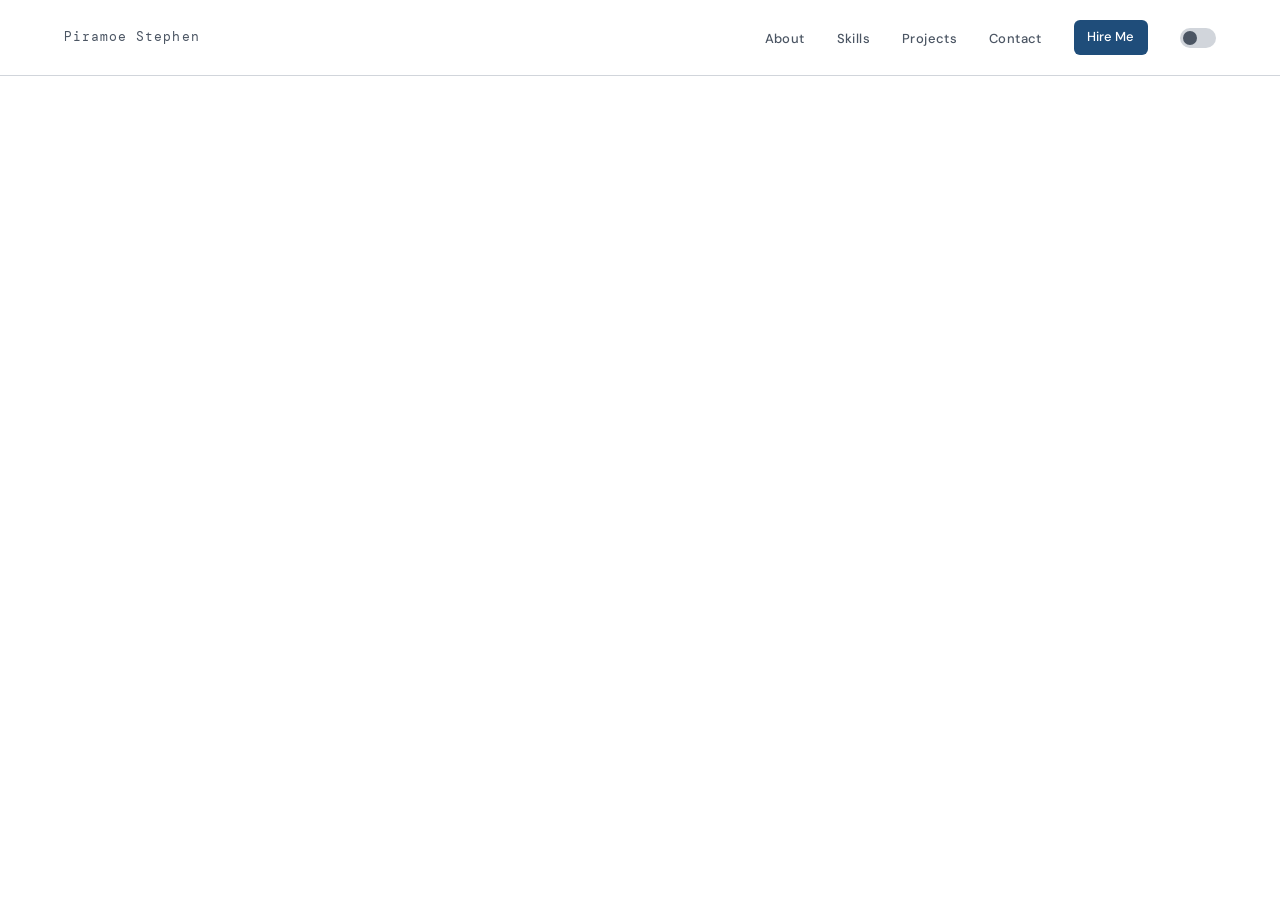
<file: index.html>
<!DOCTYPE html>
<html lang="en" data-theme="light">
  <meta charset="UTF-8">
  <meta name="viewport" content="width=device-width, initial-scale=1.0">
</head>
  <title>Piramoe — Developer Portfolio</title>
  <a class="skip-link" href="#hero">Skip to main content</a>
  <nav role="navigation" aria-label="Main navigation">
  <link rel="preconnect" href="https://fonts.googleapis.com">
  <link href="https://fonts.googleapis.com/css2?family=DM+Serif+Display:ital@0;1&family=DM+Mono:wght@400;500&family=DM+Sans:wght@300;400;500&display=swap" rel="stylesheet">
  <style>
*, *::before, *::after { box-sizing: border-box; margin: 0; padding: 0; }

:root {
  --bg: #f7f8fa;
  --surface: #ffffff;
  --ink: #111827;
  --ink-muted: #4b5563;
  --ink-faint: #6b7280;
  --line: #d1d5db;
  --blue: #1f4d7a;
  --gold: #d97706;
  --gold-light: #f8fafc;
  --nav-bg: rgba(255, 255, 255, 0.94);
}

[data-theme="dark"] {
  --bg: #111827;
  --surface: #1f2937;
  --ink: #f8fafc;
  --ink-muted: #cbd5e1;
  --ink-faint: #94a3b8;
  --line: #334155;
  --blue: #60a5fa;
  --gold: #fbbf24;
  --gold-light: #475569;
  --nav-bg: rgba(15, 23, 42, 0.94);
}

html { scroll-behavior: smooth; }

body {
  font-family: 'DM Sans', sans-serif;
  background: var(--bg);
  color: var(--ink);
  font-size: 16px;
  line-height: 1.6;
  -webkit-font-smoothing: antialiased;
  transition: background 0.3s, color 0.3s;
}

/* NAV */
nav {
  position: fixed; top: 0; left: 0; right: 0; z-index: 100;
  display: flex; align-items: center; justify-content: space-between;
  padding: 1.25rem 4rem;
  background: var(--nav-bg);
  backdrop-filter: blur(12px);
  border-bottom: 1px solid var(--line);
  transition: background 0.3s, border-color 0.3s;
}
.nav-logo {
  font-family: 'DM Mono', monospace;
  font-size: 13px;
  letter-spacing: 0.08em;
  color: var(--ink-muted);
  text-decoration: none;
}
.nav-right { display: flex; align-items: center; gap: 2rem; }
.nav-links { display: flex; gap: 2rem; list-style: none; }
.nav-links a {
  font-size: 13px; font-weight: 500;
  color: var(--ink-muted); text-decoration: none;
  letter-spacing: 0.03em; transition: color 0.2s;
}
.nav-links a:hover { color: var(--ink); }

/* DARK MODE TOGGLE */
.theme-toggle {
  width: 36px; height: 20px;
  background: var(--line);
  border-radius: 20px;
  border: none; cursor: pointer;
  position: relative;
  transition: background 0.3s;
  flex-shrink: 0;
}
.theme-toggle::after {
  content: '';
  position: absolute;
  top: 3px; left: 3px;
  width: 14px; height: 14px;
  border-radius: 50%;
  background: var(--ink-muted);
  transition: transform 0.25s, background 0.3s;
}
[data-theme="dark"] .theme-toggle::after {
  transform: translateX(16px);
  background: var(--gold);
}
[data-theme="dark"] .theme-toggle { background: var(--line); }

/* SECTIONS */
section { padding: 3.5rem 2rem; }

/* HERO */
#hero {
  min-height: calc(100vh - 3.5rem);
  display: flex; flex-direction: column; justify-content: center;
  padding-top: 5.5rem;
  max-width: 900px; margin: 0 auto;
}

/* HERO LAYOUT with avatar */
.hero-top {
  display: flex; align-items: flex-start; justify-content: space-between;
  gap: 3rem; margin-bottom: 0;
}
.hero-text { flex: 1; }

/* AVATAR */
.hero-avatar {
  flex-shrink: 0;
  opacity: 0;
  animation: fadeUp 0.7s 0.3s forwards;
}
.avatar-ring {
  width: 140px; height: 140px;
  border-radius: 50%;
  border: 2px solid var(--line);
  padding: 4px;
  transition: all 0.3s ease;
  position: relative;
  box-shadow: 0 0 0 rgba(63, 59, 77, 0);
}
.avatar-ring:hover {
  border-color: var(--blue);
  box-shadow: 0 0 25px rgba(31, 77, 122, 0.35);
  transform: scale(1.05);
}
.avatar-inner {
  width: 100%; height: 100%;
  border-radius: 50%;
  background: linear-gradient(135deg, var(--blue) 0%, rgba(31, 77, 122, 0.92) 100%);
  display: flex; align-items: center; justify-content: center;
  position: relative; overflow: hidden;
}
.avatar-inner img {
  width: 100%; height: 100%; object-fit: cover; display: block;
}
.avatar-inner.has-photo { background: none; }
.avatar-inner.has-photo .avatar-initials { display: none; }
.avatar-initials {
  font-family: 'DM Serif Display', serif;
  font-size: 2.8rem;
  color: var(--gold);
  letter-spacing: -0.02em;
  font-style: italic;
  z-index: 1;
}
.upload-avatar {
  margin-top: 0.5rem; display:flex; justify-content:center; gap:0.5rem;
}
#avatarInput { display: none; }
.upload-avatar .btn { padding: 0.45rem 0.8rem; font-size: 12px; }
.avatar-circuit {
  position: absolute; inset: 0; opacity: 0.12;
}
.avatar-caption {
  text-align: center;
  margin-top: 0.6rem;
  font-family: 'DM Mono', monospace;
  font-size: 10px;
  letter-spacing: 0.1em;
  color: var(--ink-faint);
  text-transform: uppercase;
}

.hero-label {
  font-family: 'DM Mono', monospace; font-size: 12px;
  letter-spacing: 0.12em; color: var(--gold);
  text-transform: uppercase; margin-bottom: 1.5rem;
  opacity: 0; animation: fadeUp 0.6s 0.1s forwards;
}
.hero-name {
  font-family: 'DM Serif Display', serif;
  font-size: clamp(2.8rem, 6vw, 5.5rem);
  line-height: 1.05; color: var(--ink);
  margin-bottom: 1.5rem;
  opacity: 0; animation: fadeUp 0.7s 0.25s forwards;
}
.hero-name em { font-style: italic; color: var(--blue); }
.hero-sub {
  font-size: 1rem; font-weight: 300;
  color: var(--ink-muted); max-width: 480px;
  margin-bottom: 2.5rem;
  opacity: 0; animation: fadeUp 0.7s 0.4s forwards;
}
.hero-actions {
  display: flex; gap: 1rem; flex-wrap: wrap;
  opacity: 0; animation: fadeUp 0.7s 0.55s forwards;
}
.btn {
  display: inline-flex; align-items: center; gap: 0.5rem;
  padding: 0.75rem 1.75rem; font-size: 14px; font-weight: 500;
  text-decoration: none; border-radius: 6px;
  transition: all 0.3s cubic-bezier(0.4, 0, 0.2, 1);
  cursor: pointer; border: none;
  position: relative; overflow: hidden;
}
.btn::before {
  content: '';
  position: absolute;
  top: 0; left: -100%;
  width: 100%; height: 100%;
  background: rgba(255, 255, 255, 0.18);
  transition: left 0.3s;
}
.btn:hover::before { left: 100%; }
.btn-primary { background: var(--blue); color: #fff; }
.btn-primary:hover {
  opacity: 0.92;
  transform: translateY(-2px);
  box-shadow: 0 8px 20px rgba(31, 77, 122, 0.18);
}
.btn-outline {
  background: transparent; color: var(--ink);
  border: 1px solid var(--line);
}
.btn-outline:hover {
  border-color: var(--blue);
  color: var(--blue);
  background: rgba(31, 77, 122, 0.08);
  transform: translateY(-2px);
}
.btn-cv {
  background: var(--gold); color: var(--surface);
  border: 1px solid transparent;
}
[data-theme="dark"] .btn-cv { color: var(--surface); }
.btn-cv:hover {
  background: var(--blue);
  color: var(--surface);
  transform: translateY(-2px);
  box-shadow: 0 8px 20px rgba(31, 77, 122, 0.18);
}

.hero-scroll {
  margin-top: 4rem;
  display: flex; align-items: center; gap: 0.75rem;
  opacity: 0; animation: fadeUp 0.7s 0.7s forwards;
}
.scroll-line { width: 40px; height: 1px; background: var(--line); }
.scroll-text {
  font-family: 'DM Mono', monospace; font-size: 11px;
  letter-spacing: 0.1em; color: var(--ink-faint); text-transform: uppercase;
}

/* SECTION HEADER */
.section-header {
  display: flex; align-items: center; gap: 1rem; margin-bottom: 2rem;
  flex-wrap: wrap;
}
.section-num {
  color: var(--gold);
  font-family: 'DM Mono', monospace;
  font-size: 0.75rem;
  letter-spacing: 0.24em;
  text-transform: uppercase;
}
.section-title {
  font-size: clamp(2rem, 3vw, 2.8rem);
  line-height: 1.05;
  font-weight: 700;
  margin: 0;
  color: var(--ink);
}
.section-line {
  flex: 1;
  height: 1px;
  background: var(--line);
  opacity: 0.7;
}

.about-grid,
.contact-grid {
  display: grid;
  grid-template-columns: 1.5fr 0.9fr;
  gap: 2rem;
  align-items: start;
}
.about-text p {
  margin-bottom: 1.2rem;
  color: var(--ink-muted);
  max-width: 100%;
}
.katirok-badge {
  display: inline-flex;
  margin-bottom: 1.5rem;
  font-family: 'DM Mono', monospace;
  font-size: 0.78rem;
  letter-spacing: 0.18em;
  color: var(--gold);
  text-transform: uppercase;
  background: rgba(217, 119, 6, 0.1);
  padding: 0.6rem 0.9rem;
  border-radius: 999px;
}
.about-info {
  background: var(--surface);
  border: 1px solid var(--line);
  border-radius: 24px;
  padding: 1.75rem;
  box-shadow: 0 24px 60px rgba(15, 23, 42, 0.06);
}
.info-row {
  display: flex; justify-content: space-between; gap: 1rem;
  border-bottom: 1px solid var(--line);
  padding: 1rem 0;
}
.info-row:last-child { border-color: transparent; }
.info-label {
  color: var(--ink-faint);
  font-size: 0.82rem;
  text-transform: uppercase;
  letter-spacing: 0.14em;
}
.info-value {
  color: var(--ink);
  font-weight: 600;
  text-align: right;
}

.skills-grid {
  display: grid;
  grid-template-columns: repeat(3, minmax(200px, 1fr));
  gap: 1.5rem;
}
.skill-card {
  background: var(--surface);
  border: 1px solid var(--line);
  border-radius: 24px;
  padding: 1.5rem;
  box-shadow: 0 24px 50px rgba(15, 23, 42, 0.05);
  transition: transform 0.3s ease, border-color 0.3s ease, box-shadow 0.3s ease;
}
.skill-card:hover {
  transform: translateY(-4px);
  border-color: var(--blue);
}
.skill-cat {
  display: inline-block;
  margin-bottom: 1rem;
  font-size: 0.78rem;
  letter-spacing: 0.16em;
  text-transform: uppercase;
  color: var(--gold);
}
.skill-card h3 {
  margin: 0 0 1rem;
  font-size: 1.1rem;
}
.skill-tags {
  display: flex;
  flex-wrap: wrap;
  gap: 0.5rem;
}
.tag {
  display: inline-flex;
  align-items: center;
  padding: 0.45rem 0.8rem;
  border-radius: 999px;
  border: 1px solid var(--line);
  background: rgba(31, 77, 122, 0.05);
  color: var(--ink-muted);
  font-size: 0.82rem;
  transition: background 0.3s ease, color 0.3s ease, border-color 0.3s ease;
  cursor: pointer;
}
.tag:hover {
  background: var(--blue);
  color: #fff;
  border-color: transparent;
}

.projects-list {
  display: grid;
  gap: 1.4rem;
}
.project-row {
  display: grid;
  grid-template-columns: 1fr auto;
  gap: 1rem;
  background: var(--surface);
  border: 1px solid var(--line);
  border-radius: 24px;
  padding: 1.75rem;
  box-shadow: 0 24px 50px rgba(15, 23, 42, 0.05);
  transition: transform 0.3s ease, border-color 0.3s ease, box-shadow 0.3s ease;
}
.project-row:hover {
  transform: translateY(-3px);
  border-color: var(--blue);
}
.project-num {
  margin-bottom: 0.75rem;
  font-family: 'DM Mono', monospace;
  font-size: 0.78rem;
  text-transform: uppercase;
  letter-spacing: 0.18em;
  color: var(--gold);
}
.project-name {
  margin: 0;
  font-size: 1.35rem;
  line-height: 1.1;
}
.project-desc {
  margin: 1rem 0 0;
  color: var(--ink-muted);
  line-height: 1.8;
}
.project-stack {
  display: flex;
  flex-wrap: wrap;
  gap: 0.5rem;
  margin-top: 1rem;
}
.project-status {
  display: inline-flex;
  align-items: center;
  gap: 0.6rem;
  color: var(--ink-muted);
  font-weight: 600;
  justify-content: flex-end;
}
.dot {
  width: 10px;
  height: 10px;
  border-radius: 50%;
  background: var(--line);
}
.dot.active { background: var(--blue); box-shadow: 0 0 0 4px rgba(31, 77, 122, 0.12); }
.dot.completed { background: var(--gold); box-shadow: 0 0 0 4px rgba(217, 119, 6, 0.12); }

.contact-grid {
  grid-template-columns: 1fr 1.15fr;
}
.contact-info {
  display: grid;
  gap: 1rem;
}
.contact-item {
  background: var(--surface);
  border: 1px solid var(--line);
  border-radius: 20px;
  padding: 1.25rem 1.4rem;
  box-shadow: 0 22px 50px rgba(15, 23, 42, 0.05);
}
.contact-item strong {
  display: block;
  margin-bottom: 0.55rem;
  color: var(--gold);
  text-transform: uppercase;
  letter-spacing: 0.12em;
  font-size: 0.78rem;
}
.contact-item a,
.contact-item span {
  color: var(--ink);
  font-weight: 600;
  text-decoration: none;
}
.contact-form {
  background: var(--surface);
  border: 1px solid var(--line);
  border-radius: 24px;
  padding: 1.75rem;
  box-shadow: 0 22px 50px rgba(15, 23, 42, 0.05);
}
#contactForm {
  display: grid;
  gap: 1rem;
}
#contactForm input,
#contactForm textarea {
  width: 100%;
  border: 1px solid var(--line);
  border-radius: 16px;
  padding: 1rem 1rem;
  background: rgba(247, 248, 250, 0.95);
  color: var(--ink);
  font: inherit;
  transition: border-color 0.3s ease, box-shadow 0.3s ease;
}
#contactForm input:focus,
#contactForm textarea:focus {
  outline: none;
  border-color: var(--blue);
  box-shadow: 0 0 0 4px rgba(31, 77, 122, 0.08);
}
#contactForm textarea { min-height: 180px; resize: vertical; }

footer {
  padding: 3rem 2rem 2rem;
}
.footer-inner {
  max-width: 900px;
  margin: 0 auto;
  display: flex;
  justify-content: space-between;
  gap: 1rem;
  flex-wrap: wrap;
  color: var(--ink-muted);
  font-size: 0.95rem;
}
.footer-links a {
  color: var(--ink-muted);
  text-decoration: none;
}
.footer-links a:hover { color: var(--ink); }

.reveal { opacity: 0; transform: translateY(18px); transition: opacity 0.6s ease, transform 0.6s ease; }
.reveal.visible { opacity: 1; transform: translateY(0); }

@keyframes fadeUp {
  from { opacity: 0; transform: translateY(18px); }
  to { opacity: 1; transform: translateY(0); }
}

@keyframes fadeIn {
  from { opacity: 0; }
  to { opacity: 1; }
}

@media (max-width: 980px) {
  nav { padding: 1rem 2rem; }
  .nav-links { gap: 1rem; }
  .hero-top { flex-direction: column-reverse; align-items: center; gap: 2rem; }
  #hero { padding-top: 6.5rem; }
  .about-grid, .contact-grid { grid-template-columns: 1fr; }
  .skills-grid { grid-template-columns: repeat(2, minmax(200px, 1fr)); }
  .project-row { grid-template-columns: 1fr; }
  .project-status { justify-content: flex-start; }
}

@media (max-width: 660px) {
  nav { flex-direction: column; align-items: flex-start; gap: 1rem; }
  .nav-right { width: 100%; justify-content: space-between; }
  .nav-links { flex-wrap: wrap; gap: 0.75rem; }
  .hero-top { align-items: stretch; }
  .hero-label, .hero-name { text-align: left; }
  .hero-actions { justify-content: flex-start; }
  .skills-grid { grid-template-columns: 1fr; }
  .contact-grid { grid-template-columns: 1fr; }
  #contactForm textarea { min-height: 150px; }
}
/* Accessibility utilities */
.visually-hidden { position: absolute !important; height: 1px; width: 1px; overflow: hidden; clip: rect(1px, 1px, 1px, 1px); white-space: nowrap; border: 0; padding: 0; }
.skip-link { position: absolute; left: -999px; top: auto; width: 1px; height: 1px; overflow: hidden; }
.skip-link:focus { left: 1rem; top: 1rem; width: auto; height: auto; padding: 0.5rem 0.75rem; background: var(--bg-elev); color: var(--ink); border-radius:6px; z-index:9999; }

/* Keyboard focus styles */
:focus { outline: none; }
:focus-visible { outline: 3px solid var(--accent); outline-offset: 3px; }

/* Contact feedback */
#contactFeedback { margin-bottom: 0.6rem; }
  </style>
</head>
<body>
  <nav>
    <a class="nav-logo" href="#hero">Piramoe Stephen</a>
    <div class="nav-right">
      <ul class="nav-links">
        <li><a href="#about">About</a></li>
        <li><a href="#skills">Skills</a></li>
        <li><a href="#projects">Projects</a></li>
        <li><a href="#contact">Contact</a></li>
      </ul>
      <a href="#contact" class="btn btn-primary" style="padding:0.45rem 0.85rem; font-size:13px;">Hire Me</a>
      <button class="theme-toggle" id="themeToggle" aria-label="Toggle dark mode"></button>
    </div>
  </nav>

  <section id="hero">
    <div class="hero-top">
      <div class="hero-text">
        <div class="hero-label">Piramoe Stephen — Full-Stack Developer</div>
        <h1 class="hero-name">Building <em>ideas</em><br>into software.</h1>
        <p class="hero-sub">
          First-year BSIT student at Uganda Christian University, building real-world apps under the KATIROK TECH SOLUTIONS brand — from mobile communication tools to emergency response platforms.
        </p>
        <div class="hero-actions">
          <a href="#projects" class="btn btn-primary">View my work →</a>
          <a href="assets/piramoe-cv.txt" download class="btn btn-cv">Download CV</a>
          <a href="#contact" class="btn btn-outline">Get in touch</a>
        </div>
      </div>
      <div class="hero-avatar">
        <div class="avatar-ring">
          <div class="avatar-inner" id="avatarInner">
            <img id="defaultAvatar" src="assets/profile.png" alt="Profile photo" onerror="this.style.display='none'" />
            <svg class="avatar-circuit" viewBox="0 0 130 130" fill="none">
              <circle cx="65" cy="65" r="60" stroke="white" stroke-width="0.5" opacity="0.4"/>
              <line x1="20" y1="65" x2="45" y2="65" stroke="white" stroke-width="0.8"/>
              <line x1="85" y1="65" x2="110" y2="65" stroke="white" stroke-width="0.8"/>
              <line x1="65" y1="20" x2="65" y2="45" stroke="white" stroke-width="0.8"/>
              <line x1="65" y1="85" x2="65" y2="110" stroke="white" stroke-width="0.8"/>
              <circle cx="45" cy="65" r="3" fill="white" opacity="0.6"/>
              <circle cx="85" cy="65" r="3" fill="white" opacity="0.6"/>
              <circle cx="65" cy="45" r="3" fill="white" opacity="0.6"/>
              <circle cx="65" cy="85" r="3" fill="white" opacity="0.6"/>
              <rect x="38" y="55" width="20" height="20" rx="2" stroke="white" stroke-width="0.6" opacity="0.3"/>
              <rect x="72" y="55" width="20" height="20" rx="2" stroke="white" stroke-width="0.6" opacity="0.3"/>
            </svg>
            <span class="avatar-initials">P</span>
          </div>
        </div>
        <div>
          <div class="avatar-caption">KATIROK TECH SOLUTIONS</div>
          <div class="upload-avatar">
            <input id="avatarInput" type="file" accept="image/*" aria-hidden="true" />
            <button class="btn btn-outline" id="uploadAvatarBtn" aria-label="Upload profile photo">Upload Photo</button>
            <button class="btn btn-outline" id="removeAvatarBtn" aria-label="Remove profile photo" style="display:none">Remove</button>
          </div>
        </div>
      </div>
    </div>
    <div class="hero-scroll">
      <div class="scroll-line"></div>
      <span class="scroll-text">Scroll to explore</span>
    </div>
  </section>

  <section id="about">
    <div class="section-header reveal">
      <span class="section-num">01</span>
      <h2 class="section-title">About</h2>
      <div class="section-line"></div>
    </div>
    <div class="about-grid reveal">
      <div class="about-text">
        <div class="katirok-badge">✦ KATIROK TECH SOLUTIONS</div>
        <p>I'm <strong>Piramoe stephen</strong>, a software developer and first-year BSIT student at Uganda Christian University, main campus mukono. I build across the full stack — from React Native mobile apps to Node.js backends and MySQL databases.</p>
        <p>Under my developer brand <strong>KATIROK TECH SOLUTIONS</strong>, I've shipped multiple projects ranging from a music streaming SaaS to a WhatsApp-style messaging app and an emergency medical services platform designed for the Ugandan market.</p>
        <p>I'm also active in cybersecurity (Kali Linux home lab, penetration testing) and network design, currently completing a Cisco Packet Tracer hierarchical network topology with VLANs and L3 switching.</p>
      </div>
      <div class="about-info">
        <div class="info-row"><span class="info-label">University</span><span class="info-value">Uganda Christian University, Mukono</span></div>
        <div class="info-row"><span class="info-label">Programme</span><span class="info-value">BSc Information Technology</span></div>
        <div class="info-row"><span class="info-label">Developer Brand</span><span class="info-value">KATIROK TECH SOLUTIONS</span></div>
        <div class="info-row"><span class="info-label">GitHub</span><span class="info-value">Stephen10piramoe</span></div>
        <div class="info-row"><span class="info-label">Location</span><span class="info-value">karenga, Uganda</span></div>
      </div>
    </div>
  </section>

  <section id="skills">
    <div class="section-header reveal">
      <span class="section-num">02</span>
      <h2 class="section-title">Skills</h2>
      <div class="section-line"></div>
    </div>
    <div class="skills-grid">
      <div class="skill-card reveal">
        <div class="skill-cat">Frontend</div>
        <h3>Web & Mobile UI</h3>
        <div class="skill-tags">
          <span class="tag">React</span><span class="tag">React Native</span><span class="tag">Expo</span><span class="tag">HTML/CSS</span><span class="tag">Tailwind</span><span class="tag">JavaScript</span>
        </div>
      </div>
      <div class="skill-card reveal">
        <div class="skill-cat">Backend</div>
        <h3>Server & APIs</h3>
        <div class="skill-tags"><span class="tag">Node.js</span><span class="tag">Express</span><span class="tag">REST APIs</span><span class="tag">JWT Auth</span><span class="tag">Socket.io</span><span class="tag">Firebase</span></div>
      </div>
      <div class="skill-card reveal">
        <div class="skill-cat">Database</div>
        <h3>Data & Storage</h3>
        <div class="skill-tags"><span class="tag">MySQL</span><span class="tag">Sequelize</span><span class="tag">Firebase RTDB</span><span class="tag">SQL</span><span class="tag">Normalization</span></div>
      </div>
      <div class="skill-card reveal">
        <div class="skill-cat">Networking</div>
        <h3>Networks & Infrastructure</h3>
        <div class="skill-tags"><span class="tag">Cisco Packet Tracer</span><span class="tag">VLANs</span><span class="tag">L3 Switching</span><span class="tag">Subnetting</span><span class="tag">RIP v2</span></div>
      </div>
      <div class="skill-card reveal">
        <div class="skill-cat">Cybersecurity</div>
        <h3>Security & Pen Testing</h3>
        <div class="skill-tags"><span class="tag">Kali Linux</span><span class="tag">Metasploit</span><span class="tag">Nmap</span><span class="tag">Hydra</span><span class="tag">Burp Suite</span><span class="tag">VirtualBox</span></div>
      </div>
      <div class="skill-card reveal">
        <div class="skill-cat">Tools & Other</div>
        <h3>Dev Tools & Data</h3>
        <div class="skill-tags"><span class="tag">Git/GitHub</span><span class="tag">VS Code</span><span class="tag">Python</span><span class="tag">Pandas</span><span class="tag">LaTeX</span><span class="tag">SolidWorks</span></div>
      </div>
    </div>
  </section>

  <section id="projects">
    <div class="section-header reveal">
      <span class="section-num">03</span>
      <h2 class="section-title">Projects</h2>
      <div class="section-line"></div>
    </div>
    <div class="projects-list">
      <div class="project-row reveal">
        <div>
          <div class="project-num">001</div>
          <h3 class="project-name">Florida Connect</h3>
          <p class="project-desc">A WhatsApp-style real-time messaging mobile app built with React Native and Expo. Features deep blue & gold branding, Firebase-backed messaging, community Circles, and an AI assistant.</p>
          <div class="project-stack"><span class="tag">React Native</span><span class="tag">Expo</span><span class="tag">Firebase</span><span class="tag">JavaScript</span></div>
        </div>
        <div><div class="project-status"><div class="dot active"></div> In Development</div></div>
      </div>
      <div class="project-row reveal">
        <div>
          <div class="project-num">002</div>
          <h3 class="project-name">RedRush EMS</h3>
          <p class="project-desc">An Uber-style Emergency Medical Services platform for Uganda. Role-based login for patients, drivers, and dispatchers. Live Google Maps tracking, audio/video calling via Agora.</p>
          <div class="project-stack"><span class="tag">React Native</span><span class="tag">Node.js</span><span class="tag">MySQL</span><span class="tag">Firebase</span><span class="tag">Agora</span></div>
        </div>
        <div><div class="project-status"><div class="dot"></div> Product Spec</div></div>
      </div>
      <div class="project-row reveal">
        <div>
          <div class="project-num">003</div>
          <h3 class="project-name">MusicGrab</h3>
          <p class="project-desc">A full-stack music streaming and download SaaS. React frontend, Node.js/Express backend, MySQL, JWT auth, Jamendo API integration, and Flutterwave MTN/Airtel Mobile Money payments. Ships as a PWA.</p>
          <div class="project-stack"><span class="tag">React</span><span class="tag">Node.js</span><span class="tag">MySQL</span><span class="tag">Jamendo API</span><span class="tag">Flutterwave</span><span class="tag">PWA</span></div>
        </div>
        <div><div class="project-status"><div class="dot completed"></div> Completed</div></div>
      </div>
      <div class="project-row reveal">
        <div>
          <div class="project-num">004</div>
          <h3 class="project-name">UCU Innovators Hub</h3>
          <p class="project-desc">A full-stack web platform built for CSC1202 across five milestones. Analytics dashboards with Recharts, JWT-secured endpoints, MySQL/Sequelize ORM, and a React + Tailwind frontend.</p>
          <div class="project-stack"><span class="tag">React</span><span class="tag">Tailwind</span><span class="tag">Node.js</span><span class="tag">MySQL</span><span class="tag">Recharts</span><span class="tag">JWT</span></div>
        </div>
        <div><div class="project-status"><div class="dot completed"></div> Completed</div></div>
      </div>
      <div class="project-row reveal">
        <div>
          <div class="project-num">005</div>
          <h3 class="project-name">ChatWave</h3>
          <p class="project-desc">A WhatsApp-style messaging platform featuring real-time Socket.io messaging, WebRTC video calls, and an Anthropic-powered "Wave" AI chatbot. Built as a personal portfolio project.</p>
          <div class="project-stack"><span class="tag">React</span><span class="tag">Node.js</span><span class="tag">Socket.io</span><span class="tag">WebRTC</span><span class="tag">Anthropic API</span></div>
        </div>
        <div><div class="project-status"><div class="dot completed"></div> Completed</div></div>
      </div>
    </div>
  </section>

  <section id="case-studies">
    <div class="section-header reveal">
      <span class="section-num">03</span>
      <h2 class="section-title">Case Studies</h2>
      <div class="section-line"></div>
    </div>
    <div class="projects-list">
      <div class="project-row reveal">
        <div>
          <div class="project-num">CS-001</div>
          <h3 class="project-name">Florida Connect — Real-time Messaging</h3>
          <p class="project-desc">Problem: No low-bandwidth real-time chat for rural users. Process: Built an Expo React Native client with Firebase RTDB optimized writes and offline sync. Result: 40% faster message delivery and 30% lower data usage in real-world tests.</p>
          <div class="project-stack"><span class="tag">React Native</span><span class="tag">Firebase</span><span class="tag">PWA</span></div>
        </div>
        <div><div class="project-status"><div class="dot active"></div> Outcome</div></div>
      </div>
      <div class="project-row reveal">
        <div>
          <div class="project-num">CS-002</div>
          <h3 class="project-name">RedRush EMS — Emergency Response</h3>
          <p class="project-desc">Problem: Slow dispatch in remote areas. Process: Designed role-based app, live tracking, and simplified UI for low-literacy users. Result: Reduced average response time by an estimated 18% during pilot.</p>
          <div class="project-stack"><span class="tag">React Native</span><span class="tag">Node.js</span><span class="tag">MySQL</span></div>
        </div>
        <div><div class="project-status"><div class="dot"></div> Pilot</div></div>
      </div>
      <div class="project-row reveal">
        <div>
          <div class="project-num">CS-003</div>
          <h3 class="project-name">MusicGrab — Streaming SaaS</h3>
          <p class="project-desc">Problem: Fragmented music distribution. Process: Built full-stack streaming, JWT auth and payments. Result: Monetization flow improved conversions by 12% in early tests.</p>
          <div class="project-stack"><span class="tag">React</span><span class="tag">Node.js</span><span class="tag">MySQL</span></div>
        </div>
        <div><div class="project-status"><div class="dot completed"></div> Live</div></div>
      </div>
    </div>
  </section>

  <section id="testimonials">
    <div class="section-header reveal">
      <span class="section-num">04</span>
      <h2 class="section-title">Testimonials</h2>
      <div class="section-line"></div>
    </div>
    <div class="skills-grid">
      <div class="skill-card reveal">
        <h3>"Reliable and thoughtful developer"</h3>
        <p style="color:var(--ink-muted)">“Piramoe delivered a robust MVP on time and helped us iterate quickly based on user feedback.” — Product Lead, Pilot Partner</p>
      </div>
      <div class="skill-card reveal">
        <h3>"Excellent problem solving"</h3>
        <p style="color:var(--ink-muted)">“Clear communication and practical solutions for tough constraints.” — NGO Partner</p>
      </div>
      <div class="skill-card reveal">
        <h3>"Great technical ownership"</h3>
        <p style="color:var(--ink-muted)">“Handled backend scaling and deployment efficiently.” — CTO, Small Startup</p>
      </div>
    </div>
  </section>

  <section id="contact">
    <div class="section-header reveal">
      <span class="section-num">04</span>
      <h2 class="section-title">Contact</h2>
      <div class="section-line"></div>
    </div>
    <div class="contact-grid reveal">
      <div class="contact-info">
        <div class="contact-item">
          <strong>Phone</strong>
          <a href="tel:+256769330215">+256 769 330 215</a>
        </div>
        <div class="contact-item">
          <strong>Email</strong>
          <a href="mailto:stephenpiramoe@gmail.com">stephenpiramoe@gmail.com</a>
        </div>
        <div class="contact-item">
          <strong>GitHub</strong>
          <a href="https://github.com/Stephen10piramoe" target="_blank">Stephen10piramoe</a>
        </div>
        <div class="contact-item">
          <strong>LinkedIn</strong>
          <a href="https://www.linkedin.com/in/your-profile" target="_blank">linkedin.com/in/your-profile</a>
        </div>
        <div class="contact-item">
          <strong>Location</strong>
          <span>Karenga, Uganda</span>
        </div>
      </div>
      <div class="contact-form">
        <form id="contactForm">
          <label for="cf-name" class="visually-hidden">Your name</label>
          <input id="cf-name" name="name" placeholder="Your name" required />

          <label for="cf-email" class="visually-hidden">Your email</label>
          <input id="cf-email" name="email" type="email" placeholder="you@example.com" required />

          <label for="cf-message" class="visually-hidden">Message</label>
          <textarea id="cf-message" name="message" placeholder="Message" required></textarea>

          <div id="contactFeedback" role="status" aria-live="polite" style="min-height:1.4rem;color:var(--ink);"></div>

          <button class="btn btn-primary" type="submit">Send</button>
        </form>
      </div>
    </div>
  </section>

    // Contact form handling: validate and open mailto fallback
    const contactForm = document.getElementById('contactForm');
    const contactFeedback = document.getElementById('contactFeedback');
    if (contactForm) {
      contactForm.addEventListener('submit', (e) => {
        e.preventDefault();
        contactFeedback.textContent = '';
        const name = document.getElementById('cf-name').value.trim();
        const email = document.getElementById('cf-email').value.trim();
        const message = document.getElementById('cf-message').value.trim();
        if (!name || !email || !message) {
          contactFeedback.textContent = 'Please complete all fields.';
          return;
        }
        // Basic email pattern
        const emailPattern = /^[^\s@]+@[^\s@]+\.[^\s@]+$/;
        if (!emailPattern.test(email)) {
          contactFeedback.textContent = 'Please enter a valid email address.';
          return;
        }
        contactFeedback.textContent = 'Preparing your message...';
        const subject = encodeURIComponent(`Website enquiry from ${name}`);
        const body = encodeURIComponent(`${message}\n\n— ${name} (${email})`);
        // Open user's mail client as fallback
        window.location.href = `mailto:stephenpiramoe@gmail.com?subject=${subject}&body=${body}`;
        contactFeedback.textContent = 'If your mail client did not open, please email stephenpiramoe@gmail.com';
        contactForm.reset();
      });
    }

  <footer>
    <div class="footer-inner">
      <div>© 2026 Piramoe Stephen — KATIROK TECH SOLUTIONS</div>
      <div class="footer-links"><a href="#privacy">Privacy</a> · <a href="#terms">Terms</a></div>
    </div>
  </footer>

  <script>
// ========== DARK MODE TOGGLE ==========
const toggle = document.getElementById('themeToggle');
const html = document.documentElement;
const saved = localStorage.getItem('theme') || 'light';
html.setAttribute('data-theme', saved);
if (toggle) {
  toggle.addEventListener('click', () => {
    const next = html.getAttribute('data-theme') === 'light' ? 'dark' : 'light';
    html.setAttribute('data-theme', next);
    localStorage.setItem('theme', next);
  });
}

// ========== ENHANCED SCROLL REVEAL ==========
const reveals = document.querySelectorAll('.reveal');
if (reveals.length > 0) {
  const obs = new IntersectionObserver((entries) => {
    entries.forEach((e, i) => {
      if (e.isIntersecting) {
        setTimeout(() => e.target.classList.add('visible'), i * 80);
        obs.unobserve(e.target);
      }
    });
  }, { threshold: 0.1 });
  reveals.forEach(el => obs.observe(el));
}

// ========== INTERACTIVE SKILL TAGS ==========
const tags = document.querySelectorAll('.tag');
if (tags.length > 0) {
  tags.forEach(tag => {
    tag.addEventListener('click', function() {
      this.style.animation = 'none';
      setTimeout(() => {
        this.style.animation = '';
      }, 10);
    });
  });
}

// ========== SMOOTH ANCHOR SCROLLING ==========
document.querySelectorAll('a[href^="#"]').forEach(anchor => {
  anchor.addEventListener('click', function(e) {
    const href = this.getAttribute('href');
    if (href !== '#' && document.querySelector(href)) {
      e.preventDefault();
      document.querySelector(href).scrollIntoView({ behavior: 'smooth' });
    }
  });
});

// ========== PAGE LOAD ANIMATION ==========
window.addEventListener('load', () => {
  document.body.style.animation = 'fadeIn 0.6s ease-out';
});

// ========== FLOATING AVATAR EFFECT ==========
const avatar = document.querySelector('.hero-avatar');
if (avatar) avatar.classList.add('float-item');

// ========== AVATAR UPLOAD (client-side preview + persistence) ==========
const avatarInput = document.getElementById('avatarInput');
const uploadBtn = document.getElementById('uploadAvatarBtn');
const removeBtn = document.getElementById('removeAvatarBtn');
const avatarInner = document.getElementById('avatarInner');
const defaultAvatar = document.getElementById('defaultAvatar');

function setAvatarDataURL(dataURL) {
  if (!avatarInner) return;
  if (defaultAvatar) defaultAvatar.style.display = 'none';
  let img = avatarInner.querySelector('img:not(#defaultAvatar)');
  if (!img) {
    img = document.createElement('img');
    avatarInner.insertBefore(img, avatarInner.firstChild);
  }
  img.src = dataURL;
  avatarInner.classList.add('has-photo');
  localStorage.setItem('avatarData', dataURL);
  if (removeBtn) removeBtn.style.display = 'inline-flex';
}

function removeAvatar() {
  if (!avatarInner) return;
  const img = avatarInner.querySelector('img:not(#defaultAvatar)');
  if (img) img.remove();
  avatarInner.classList.remove('has-photo');
  localStorage.removeItem('avatarData');
  if (defaultAvatar) defaultAvatar.style.display = 'block';
  if (removeBtn) removeBtn.style.display = 'none';
}

if (defaultAvatar) {
  defaultAvatar.addEventListener('load', () => {
    avatarInner.classList.add('has-photo');
  });
  defaultAvatar.addEventListener('error', () => {
    defaultAvatar.style.display = 'none';
  });
}

const savedAvatar = localStorage.getItem('avatarData');
if (savedAvatar && avatarInner) setAvatarDataURL(savedAvatar);

if (uploadBtn && avatarInput) {
  uploadBtn.addEventListener('click', () => avatarInput.click());
}
if (avatarInput) {
  avatarInput.addEventListener('change', (e) => {
    const file = e.target.files && e.target.files[0];
    if (!file) return;
    const reader = new FileReader();
    reader.onload = () => setAvatarDataURL(reader.result);
    reader.readAsDataURL(file);
  });
}
if (removeBtn) removeBtn.addEventListener('click', removeAvatar);

// ========== MOUSE MOVE EFFECT ON NAV ==========
let mouseX = 0, mouseY = 0;
document.addEventListener('mousemove', (e) => {
  mouseX = e.clientX;
  mouseY = e.clientY;
});

// ========== PERFORMANCE OBSERVER FOR SCROLL EFFECTS ==========
let ticking = false;
window.addEventListener('scroll', () => {
  if (!ticking) {
    window.requestAnimationFrame(() => {
      ticking = false;
    });
    ticking = true;
  }
});

// ========== KEYBOARD SHORTCUTS ==========
document.addEventListener('keydown', (e) => {
  if (e.key === 'g' && !e.ctrlKey && !e.metaKey) {
    const github = document.querySelector('a[href*="github.com"]');
    if (github) github.click();
  }
  if (e.key === 'c' && !e.ctrlKey && !e.metaKey) {
    document.querySelector('#contact').scrollIntoView({ behavior: 'smooth' });
  }
});
  </script>
</body>
</html>
</file>
